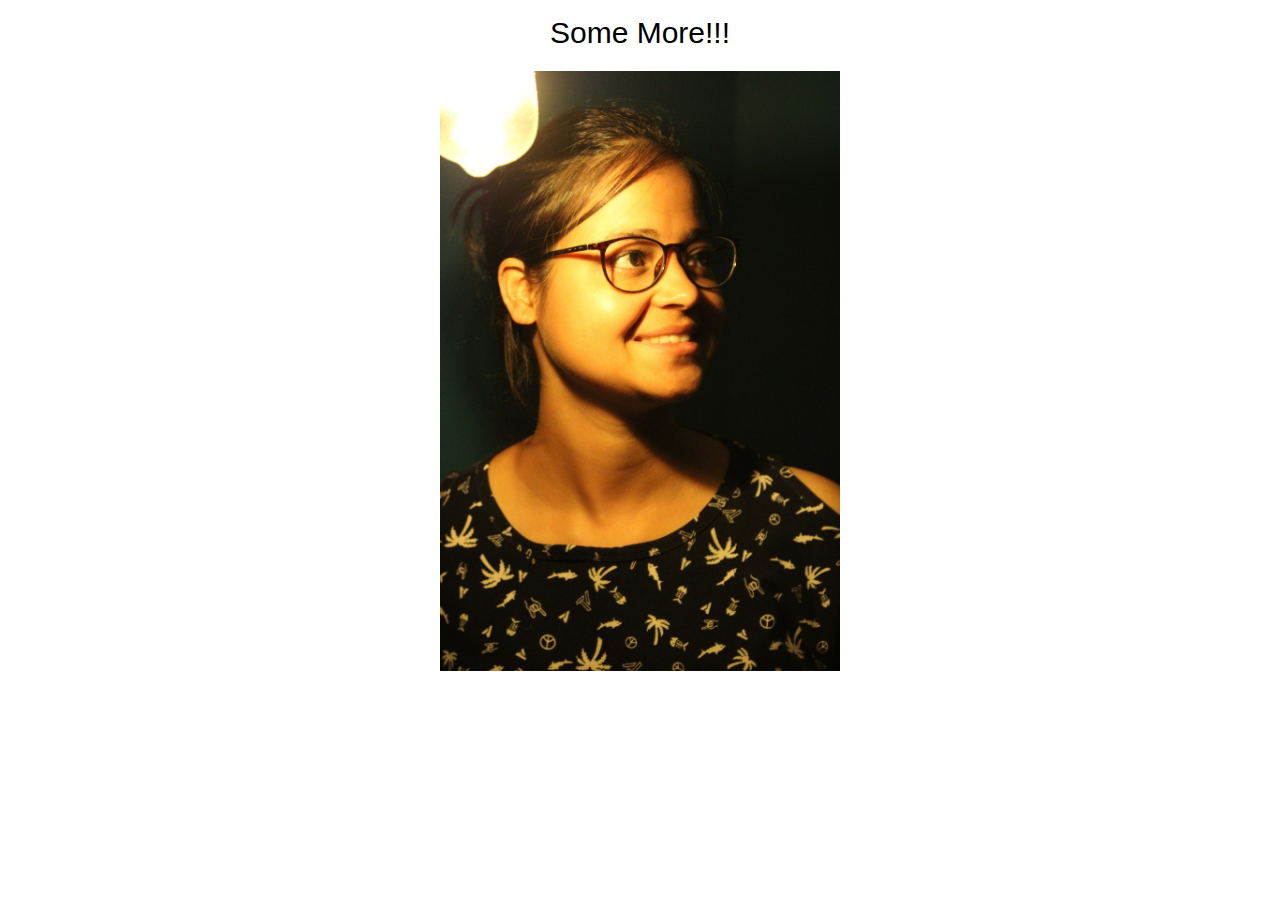
<file: photo.html>
<!DOCTYPE html>
<html>

<head>
<meta name="viewport" content="width=device-width, initial-scale=1">
<meta content="text/html; charset=iso-8859-2" http-equiv="Content-Type">
<link rel="stylesheet" href="https://www.w3schools.com/w3css/4/w3.css">
<style>
.mySlides {display:none;}
</style>
</head>

<body>

<h2 class="w3-center">Some More!!!</h2>

<div class="w3-content w3-section" style="max-width:400px">
    
  <img class="mySlides" src="img/sl1.png" style="width:100%">
  <img class="mySlides" src="img/sl2.png" style="width:100%">
  <img class="mySlides" src="img/ap2.png" style="width:100%;height:auto">
  <img class="mySlides" src="img/sl3.png" style="width:100%;height:auto">
  <img class="mySlides" src="img/sl4.png" style="width:100%;height:auto">
  <img class="mySlides" src="img/sl5.png" style="width:100%;height:auto">
  <img class="mySlides" src="img/sl6.png" style="width:100%;height:auto">
  <img class="mySlides" src="img/sl7.png" style="width:100%;height:auto">
  <img class="mySlides" src="img/sl8.png" style="width:100%;height:auto">
  
  <img class="mySlides" src="img/sl9.png" style="width:100%;height:auto">
  <img class="mySlides" src="img/sl10.png" style="width:100%;height:auto">
  <img class="mySlides" src="img/sl11.png" style="width:100%;height:auto">
  <img class="mySlides" src="img/sl12.png" style="width:100%;height:auto">
    <img class="mySlides" src="img/sl14.png" style="width:100%;height:auto">

  <img class="mySlides" src="img/sl13.png" style="width:100%;height:auto">

  <img class="mySlides" src="img/sl15.png" style="width:100%;height:auto">
    <img class="mySlides" src="img/sl16.png" style="width:100%;height:auto">

  <img class="mySlides" src="img/sl17.png" style="width:100%;height:auto">
  <img class="mySlides" src="img/sl18.png" style="width:100%;height:auto">

  <img class="mySlides" src="img/sl19.png" style="width:100%;height:auto">


</div>

<script>
var myIndex = 0;
carousel();

function carousel() {
  var i;
  var x = document.getElementsByClassName("mySlides");
  for (i = 0; i < x.length; i++) {
    x[i].style.display = "none";  
  }
  myIndex++;
  if (myIndex > x.length) {myIndex = 1}    
  x[myIndex-1].style.display = "block";  
  setTimeout(carousel, 2000); // Change image every 2 seconds
}
</script>

</body>
</html>
</file>
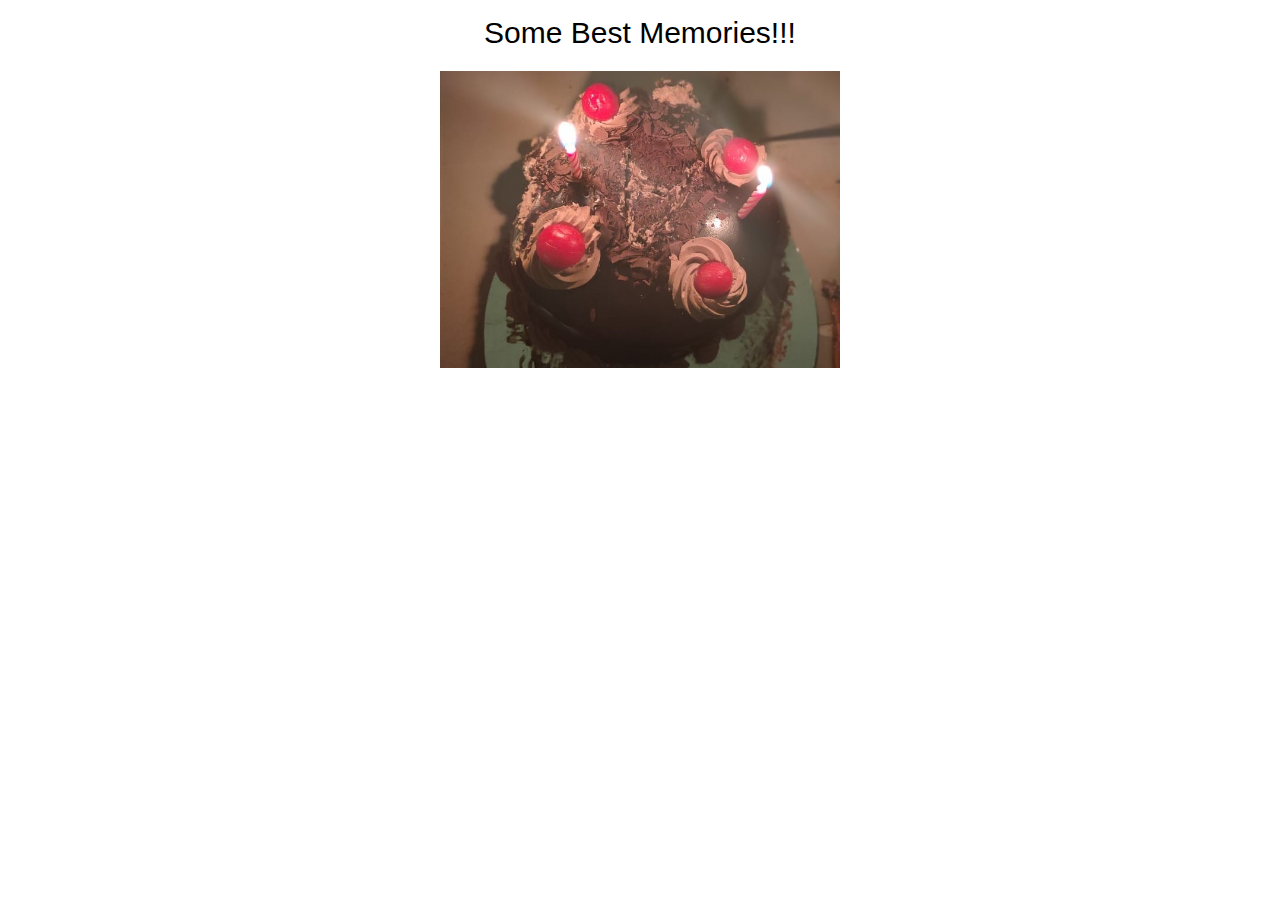
<file: slider.html>
<!DOCTYPE html>
<html>

<head>
<meta name="viewport" content="width=device-width, initial-scale=1">
<meta content="text/html; charset=iso-8859-2" http-equiv="Content-Type">
<link rel="stylesheet" href="https://www.w3schools.com/w3css/4/w3.css">
<style>
.mySlides {display:none;}
</style>
</head>

<body>

<h2 class="w3-center">Some Best Memories!!!</h2>

<div class="w3-content w3-section" style="max-width:400px">
    
  <img class="mySlides" src="img/ck1.png" style="width:100%">
  <img class="mySlides" src="img/ck2.png" style="width:100%">
  <img class="mySlides" src="img/ck3.png" style="width:100%;height:auto">
  <img class="mySlides" src="img/ck4.png" style="width:100%;height:auto">
  <img class="mySlides" src="img/ck5.png" style="width:100%;height:auto">
  <img class="mySlides" src="img/ck6.png" style="width:100%;height:auto">
  <img class="mySlides" src="img/manudp.png" style="width:100%;height:auto">
  <img class="mySlides" src="img/ap6.png" style="width:100%;height:auto">
  <img class="mySlides" src="img/ap7.png" style="width:100%;height:auto">
  <img class="mySlides" src="img/ap8.png" style="width:100%;height:auto">
  <img class="mySlides" src="img/apn9.png" style="width:100%;height:auto">
  <img class="mySlides" src="img/ap10.png" style="width:100%;height:auto">
  <img class="mySlides" src="img/ap11.png" style="width:100%;height:auto">
</div>

<script>
var myIndex = 0;
carousel();

function carousel() {
  var i;
  var x = document.getElementsByClassName("mySlides");
  for (i = 0; i < x.length; i++) {
    x[i].style.display = "none";  
  }
  myIndex++;
  if (myIndex > x.length) {myIndex = 1}    
  x[myIndex-1].style.display = "block";  
  setTimeout(carousel, 2000); // Change image every 2 seconds
}
</script>

</body>
</html>
</file>
